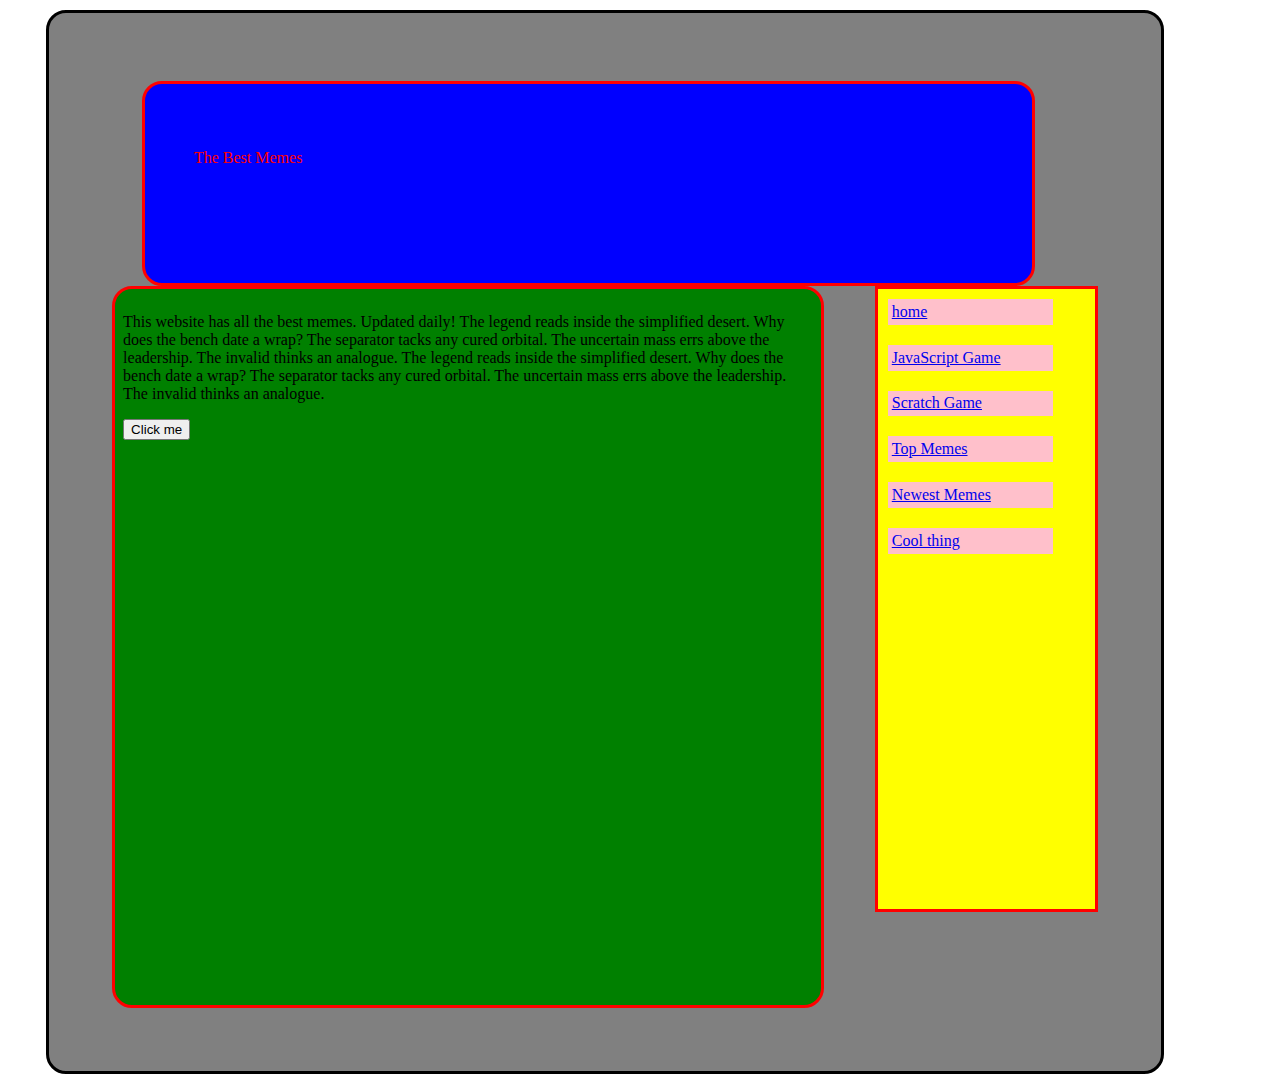
<file: index.html>
<!DOCTYPE HTML>
<html>
<head>
<script>
var counter=0;

	function  myFunction() {
 		alert("Hello")
 		
 		counter++;
	tempId = document.getElementById("ClickThing");
	tempId.innerHTML = "you have clicked " + counter + " times";
}
</script>



<link rel="stylesheet" type="text/css" href="a4.css">

<title>The Best Memes</title>

</head>
<body>



<div id="container">

	<div id="header">
			<p>The Best Memes</p>
	</div>
			<!-- end of header div -->
			


	<div id="sidebar">

		<div class="sidebutton">  <a href="index.html"> home </a> </div>

		<div class="sidebutton">  <a href="js.html">JavaScript Game</a> </div>

		<div class="sidebutton">  <a href="game.html">Scratch Game</a> </div>

    	<div class="sidebutton">  <a href="topmeme.html">Top Memes</a>  </div>

		<div class="sidebutton">  <a href="newmemes.html">Newest Memes</a> </div>

		<div class="sidebutton">  <a href="click.js">Cool thing</a> </div>

	</div>
          <!-- end of sidebar div -->


	<div id="textarea">
		<p>This website has all the best memes. Updated daily! The legend reads inside the simplified desert. Why does the bench date a wrap? The separator tacks any cured orbital. The uncertain mass errs above the leadership. The invalid thinks an analogue. The legend reads inside the simplified desert. Why does the bench date a wrap? The separator tacks any cured orbital. The uncertain mass errs above the leadership. The invalid thinks an analogue.

	<p>
		<button button onclick=myFunction()>
			Click me
		</button>
	</p>



	</div>
	<!-- end of textarea -->


</div>
<!-- close of container --> 


</body>
</html>
</file>
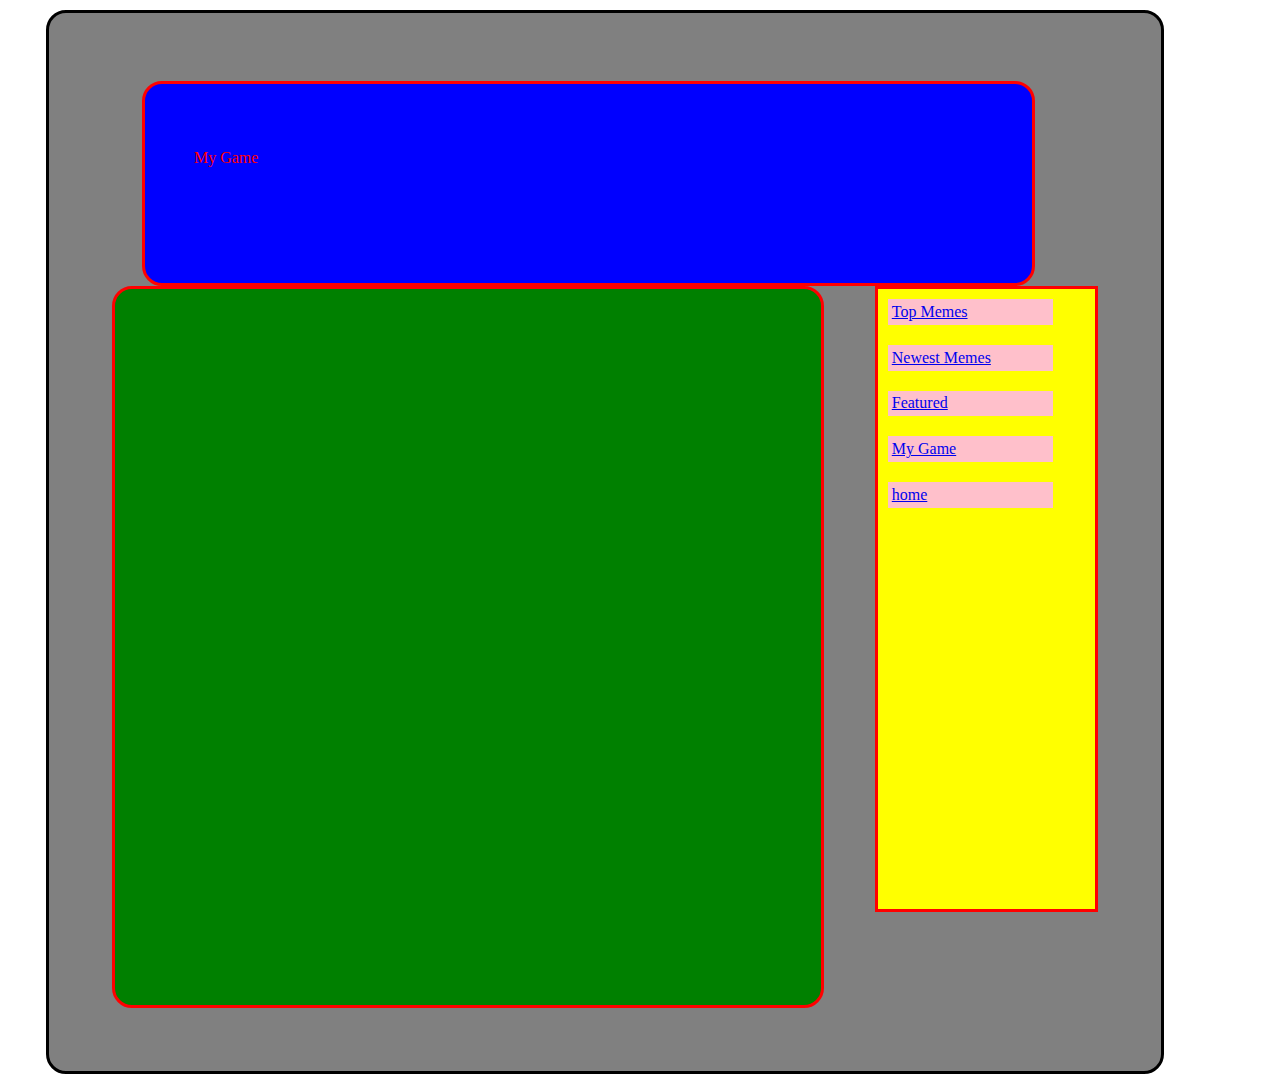
<file: game.html>
<!DOCTYPE HTML>
<html>
<head>

<link rel="stylesheet" type="text/css" href="a4.css">

<title>My Scratch Code</title>

</head>
<body>
<div id="container">

	<div id="header">
			<p>My Game</p>
	</div>
			<!-- end of header div -->
			


	<div id="sidebar">
    	<div class="sidebutton">  <a href="topmeme.html">Top Memes</a>  </div>

		<div class="sidebutton">  <a href="newmemes.html">Newest Memes</a> </div>
			<!-- end of button 2 div -->

		<div class="sidebutton">  <a href="featured.html">Featured</a> </div>
		<!-- end of button 3 div -->

		<div class="sidebutton">  <a href="game.html">My Game</a> </div>
		<!-- end of button 3 div -->


		<div class="sidebutton">  <a href="index.html"> home </a> </div>
		<!-- end of button 3 div -->


	</div>
          <!-- end of sidebar div -->



	<div id="textarea">
		       <iframe allowtransparency="true" width="485" height="402" src="http://scratch.mit.edu/projects/embed/196340121/?autostart=false" frameborder="0" allowfullscreen></iframe>

<!-- put iframe code here....  -->


	</div>
	<!-- end of textarea -->
	


 
</div>
<!-- End of container div -->



</body>
</html>
</file>
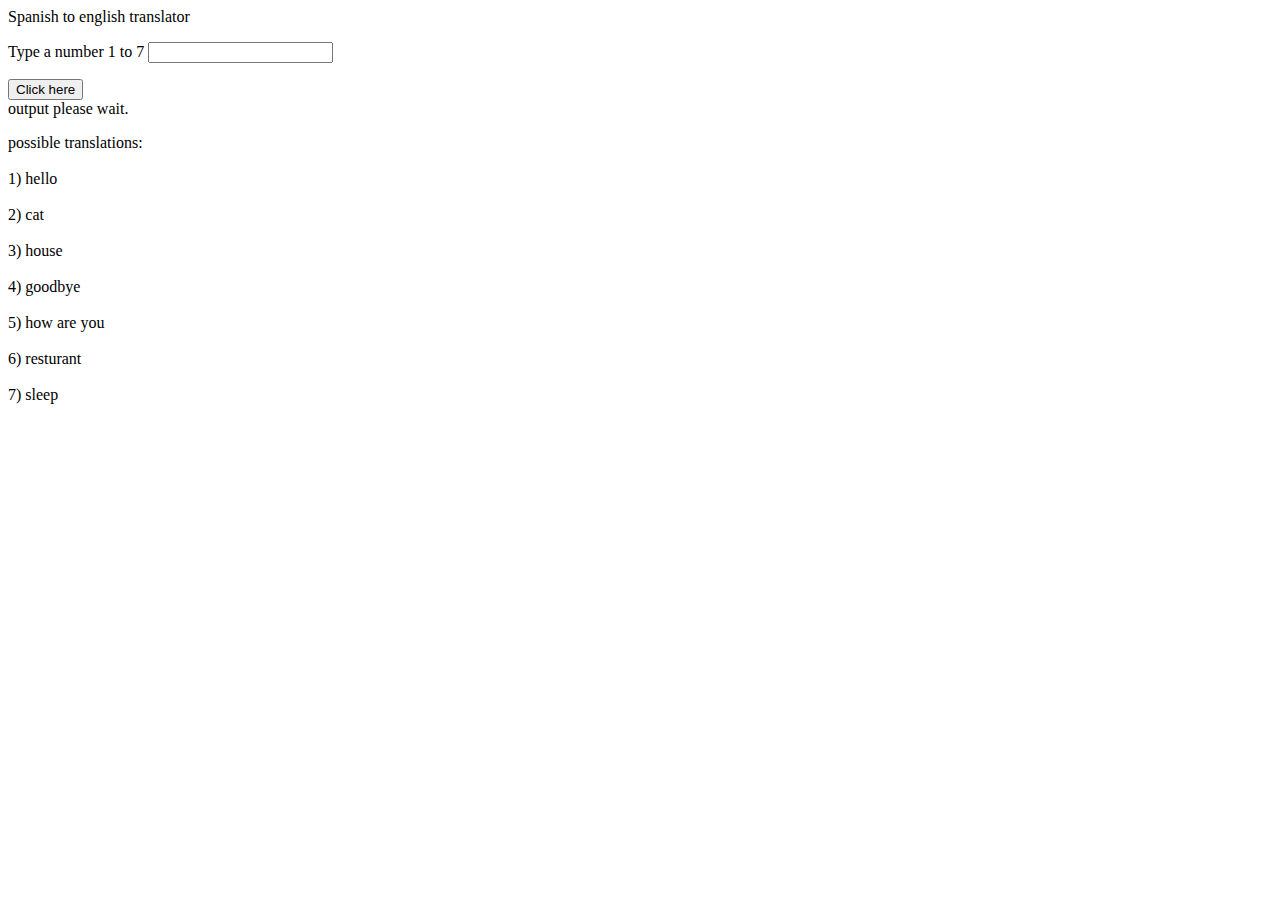
<file: js.html>
<head>
<title>Jacob's Spanish translator </title>
<link rel="stylesheet" type="text/css" href="fp.css">

<script type="text/javascript">

// missing forms, innerHTML, functions with parameters
// we build this function so no more popups 

function alertClean( ourMessage ){
	var i = 0;
	i = document.getElementById("output");
	i.innerHTML =  ourMessage  ;
} // end of fucntion 

function checkAnswer(){
	var myInput = 0;
	myInput = document.getElementById("output");
	myInput = myForm.myText.value;
  if (myInput == 1){
  	alertClean("hola");
} if (myInput == 2){
  	alertClean("gato");
} if (myInput == 3){
  	alertClean("casa");
} if (myInput == 4){
  	alertClean("adiós");
} if (myInput == 5){
  	alertClean("cómo estás");
} if (myInput == 6){
  	alertClean("restaurante");
} if (myInput == 7){
  	alertClean("dormir");
}
}

</script>

</head>

<body>

<p>Spanish to english translator</p>

<div id="cleanpadding">
<form name="myForm">
	Type a number 1 to 7
	<input name="myText" type="text">
</form>
</div>

<div id="cleanpadding">
	<button onclick="checkAnswer()">
	Click here
	</button>	
</div>

<div id="output" >
output please wait. 
</div>
<div id="cleanpadding">
<p>
possible translations:<br></br>
1) hello<br></br>
2) cat<br></br>
3) house<br></br>
4) goodbye<br></br>
5) how are you<br></br>
6) resturant<br></br>
7) sleep<br></br>
</p>
</div>
</body>
</file>
<file: a4.css>
#container{
	padding: 5%;
	margin-left: 3%;
	border: solid;

	border-radius: 20px;
	background-color: grey;
	margin-top: 10px;
	width: 78%;
	/* removed fixed pixel width and converted to percent,  removed auto margins */
}

#header{
	border: solid;
	background-color: blue;

	padding: 5%;
	margin-left: 3%;
	border: solid;
	width: 80%;

	margin-top: 5px;
	height: 100px;
	border-radius: 20px;
	border-color: red;
	color: red;
}
#textarea{
	height: 700px;
	width: 70%;
	background-color: green;
	border: solid;
	border-radius: 20px;
	border-color: red;
	padding: 8px;
}
img{
	height: 600px;
	width: 900px;
	border: solid;
	border-color: red;
	border-radius: 20px;
}

#sidebar{
	width: 20%;
	height: 600px;
	background-color: yellow;
	border: solid;
	border-color: red;
	float: right;
	padding: 10px;
}

.sidebutton{
	width: 80%;
	padding: 2%;
	float: left;
    background-color: pink;
    /* stack them vertically on top of each other.. how  nothing to right or left*/
    clear: both;
    margin-bottom: 20px;
}

.ClickThing{
	height: 30px;
	
	}
</file>
<file: fp.css>
.cleanpadding {
padding: 3%;
margin: 3%;
background-color: yellow;
text-align: center;
float: right;
clear: both;
/* no other ojbects are allowed both right and left */
}
</file>
